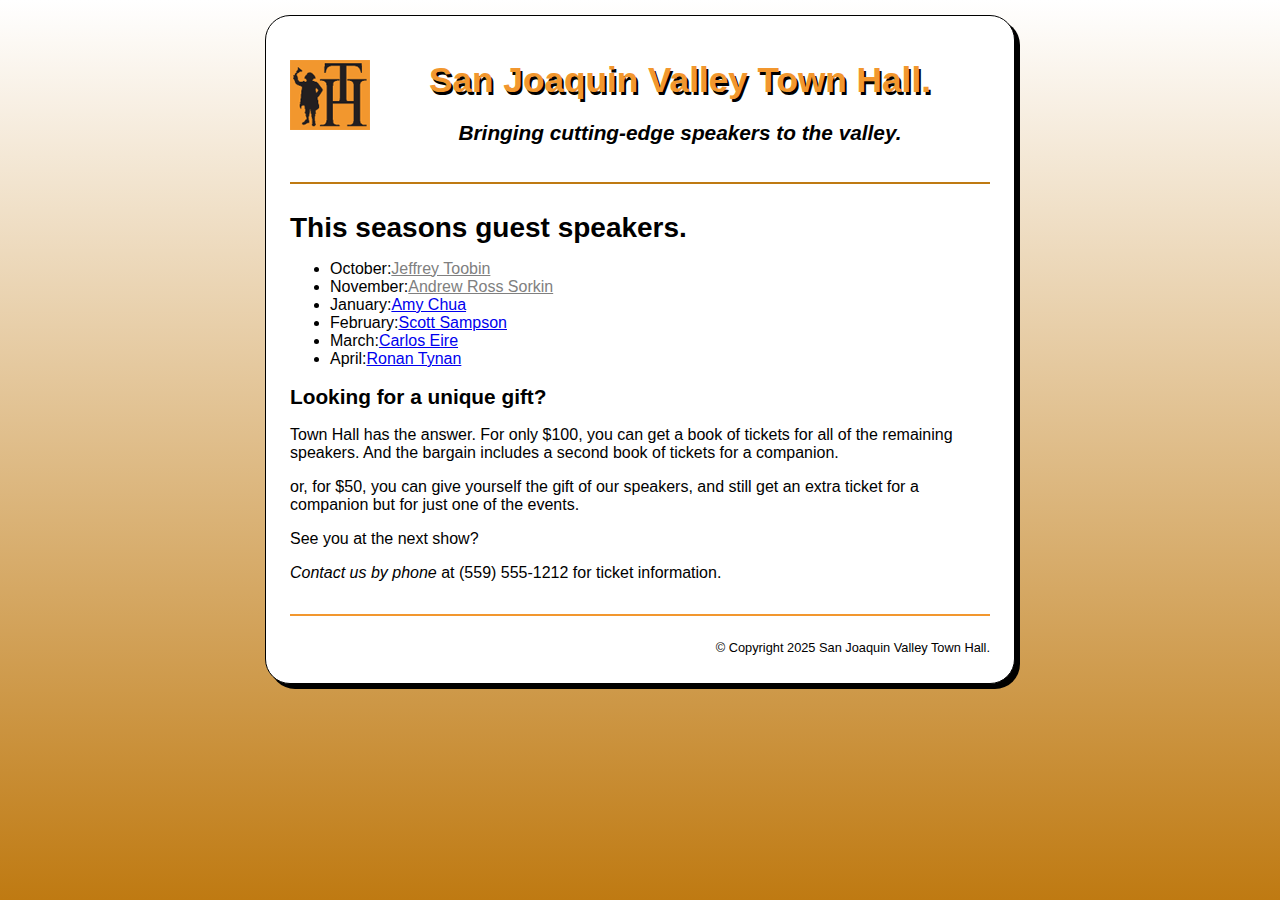
<file: index.html>
<!DOCTYPE html>
<html>
    <head>
        <title>San Joaquin Town Hall.</title>
        <meta charset="utf-8">
        <Link rel="stylesheet" type="text/css" href="styles/main.css">
            <link rel="icon" type="x-icon/image" href="favico.ico">
    </head>
    <body>
        <header>
            <img src="images/logo.gif">
            <h2>San Joaquin Valley Town Hall.</h2>
            <h3>Bringing cutting-edge speakers to the valley.</h3>
        </header>
        <main>
            <h1>This seasons guest speakers.</h1>
            <nav>
                <ul>
                    <li>October:<a class="date_passed" href="speakers/toobin.html">Jeffrey Toobin</a></li>
                    <li>November:<a class="date_passed" href="speakers/sorkin.html">Andrew Ross Sorkin</a></li>
                    <li>January:<a href="speakers/chua.html">Amy Chua</a></li>
                    <li>February:<a href="speakers/sampson.html">Scott Sampson</a></li>
                    <li>March:<a href="speakers/eire.html">Carlos Eire</a></li>
                    <li>April:<a href="speakers/tynan.html">Ronan Tynan</a></li>
                </ul>
            </nav>
            <h2>Looking for a unique gift?</h2>
            <p>Town Hall has the answer. For only $100, you can get a book of tickets
                for all of the remaining speakers. And the bargain includes a second book of tickets for a companion.
            </p>
            <p class="indent">or, for $50, you can give yourself the gift of our speakers, and still get
                an extra ticket for a companion but for just one of the events.
            </p>
            <p class="indent">See you at the next show?</p>
            <p id="contact_us"><em>Contact us by phone</em> at (559) 555-1212 for ticket information.</p>
        </main>
        <footer>
            <p>&copy; Copyright 2025 San Joaquin Valley Town Hall.</p>
        </footer>
    </body>
    

</html>
</file>
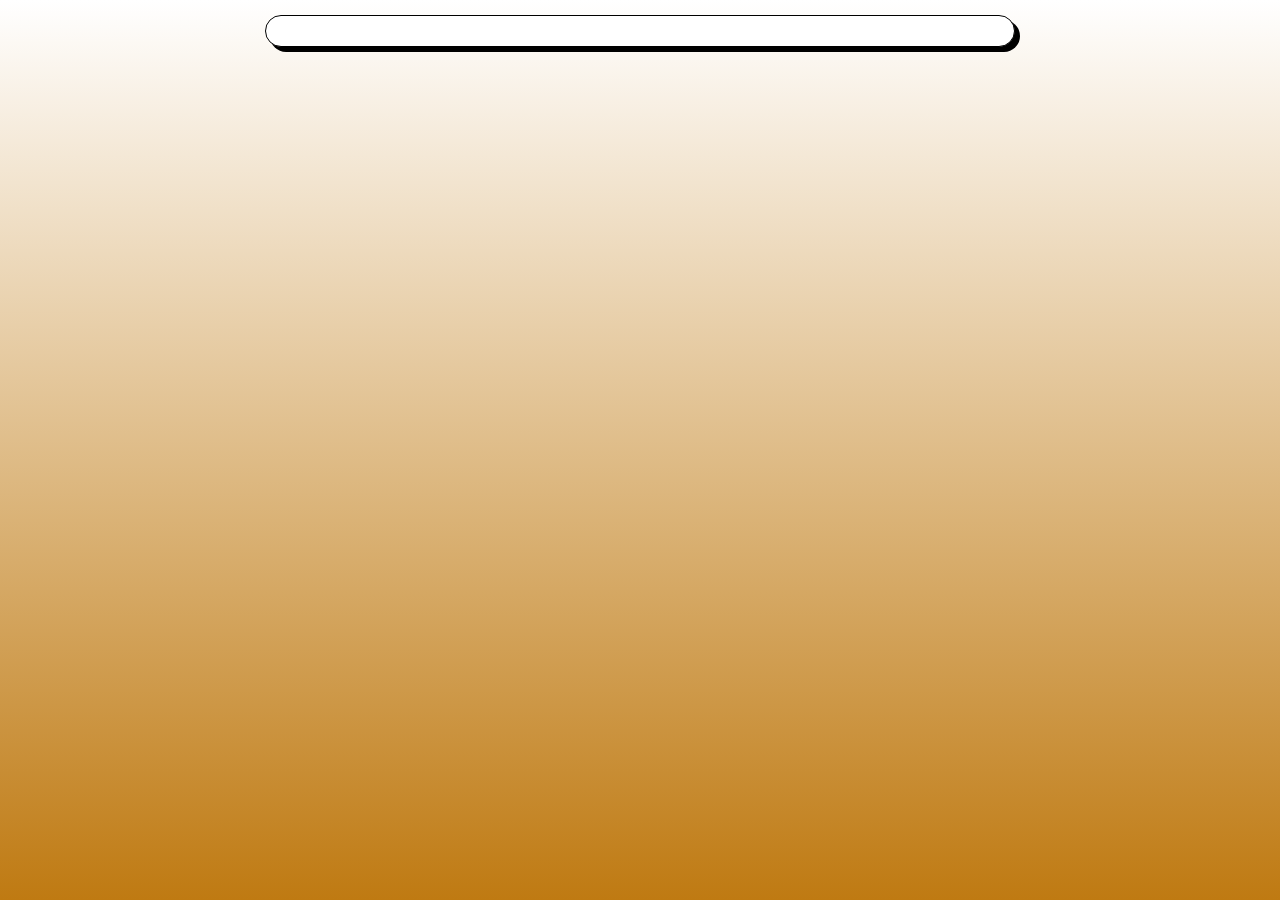
<file: speakers.html>
<!DOCTYPE html>
<html lang="en">
    <head>
        <title>Pushing from school.</title>
        <link rel="icon" type="x-icon/image" href="/images/favico.ico">
        <link rel="stylesheet" type="text/css" href="/styles/main.css">
    </head>
</html>
</file>
<file: styles/main.css>
html{
    /*background-image: -webkit-linear-gradient(to bottom,white 0%,#facd8a 100%);*/
   /* background-image: -moz-linear-gradient(to bottom,white 0%,#facd8a 100%);*/
    /*background-image: -o-linear-gradient(to bottom,white 0%,#facd8a 100%);*/
    background-image: linear-gradient(white,#bf7a12 100%);
   height: 100%;
}
body{
    font-family: Verdana, Geneva, Tahoma, sans-serif;
    font-family: 100%;
    width: 700px;
    background-color: white;
    margin: 15px auto;
    padding: 15px 1.5em;
    border: 1px solid black;
    border-radius: 25px;
    box-shadow: 5px 5px 0 0;
}
header{
    padding-bottom: 1em;
    border-bottom: 2px solid #bf7a12;
}
header img{
    float: left;
}
header h2{
    font-size: 220%;
    color: #f2972e;
    text-align: center;
    text-shadow: 2px 3px 0 black;
    margin-bottom: 0.25em;
}
header h3{
    font-size: 130%;
    font-style: italic;
    text-align: center;
}
/*styles for the main*/
main{
    clear: left;
}
main h1{
    font-size: 175%;
    margin: 1em 0 0.35em;
}
main h2{
    font-size: 130%;
}
#contact_us{
    margin-top: 1em;
}

a.date_passed{
    color: gray;
}
/*styles for the footer*/
footer{
    margin-top: 2em;
    border-top: 2px solid #f2972e;
    padding-top: 0.7em;
}
/*Footer style */
footer p{
    font-size: 80%;
    text-align: right;
}
</file>
